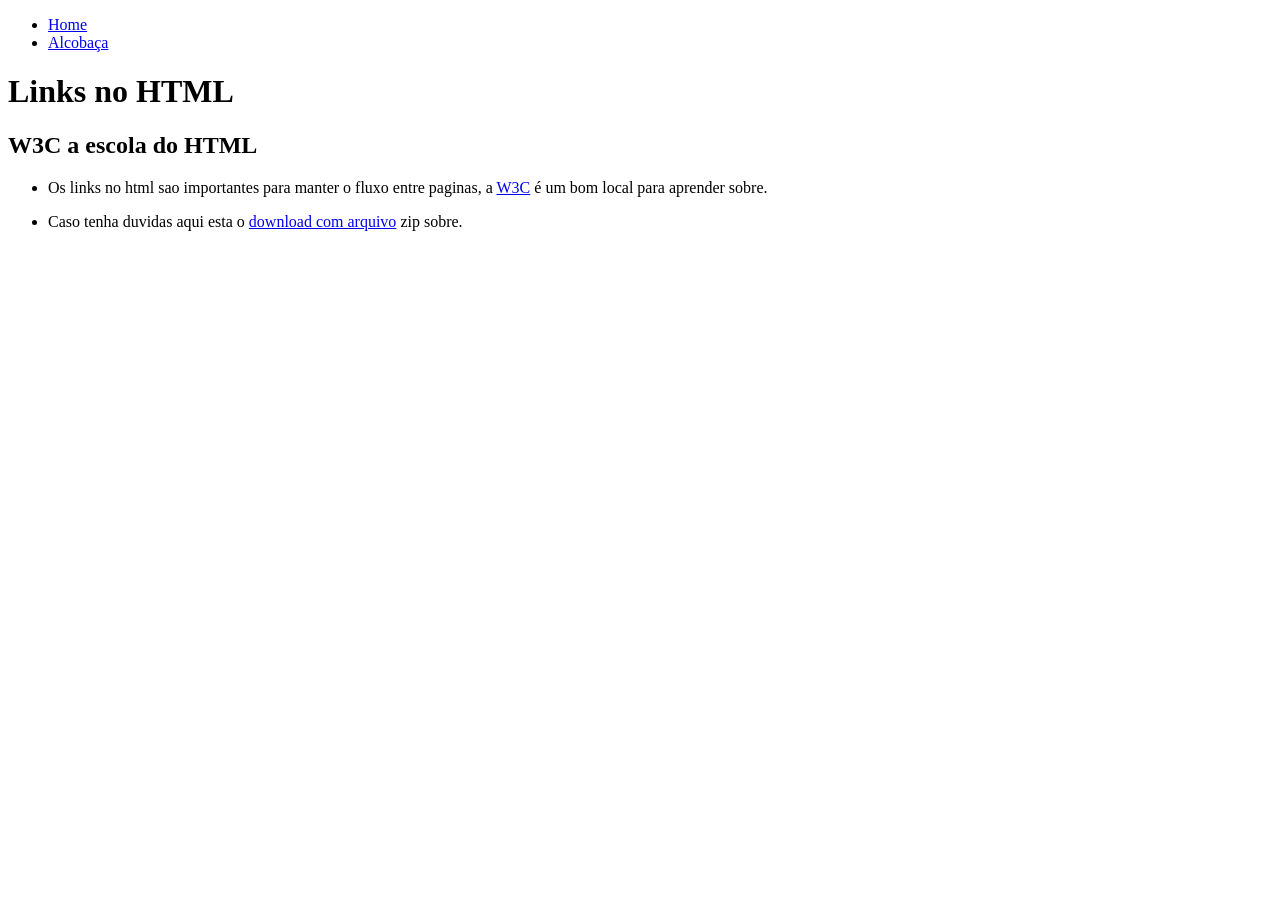
<file: aula08/index.html>
<!DOCTYPE html>

<html lang="pt-br">

<head>

    <meta charset="UTF-8">
    <meta name="viewport" content="width=device-width, initial-scale=1.0">
    <title>Links HTML</title>

</head>

<body>

    <nav>
        <ul>
            <li><a href="index.html">Home</a></li>
            <li><a href="alcobaca.html">Alcobaça</a></li>
        </ul>
    </nav>

    <h1>Links no HTML</h1>
    <h2>W3C a escola do HTML</h2>
    <ul>
    <li><p>Os links no html sao importantes para manter o fluxo entre paginas, a <a href="https://www.w3schools.com/html/html_links.asp">W3C</a> é um bom local para aprender sobre.</p></li>
    <li><p>Caso tenha duvidas aqui esta o <a href="download/zip/notasZip.txt" download="notasZip.zip">download com arquivo</a> zip sobre.</p></li>
    </ul>

</body>

</html>
</file>
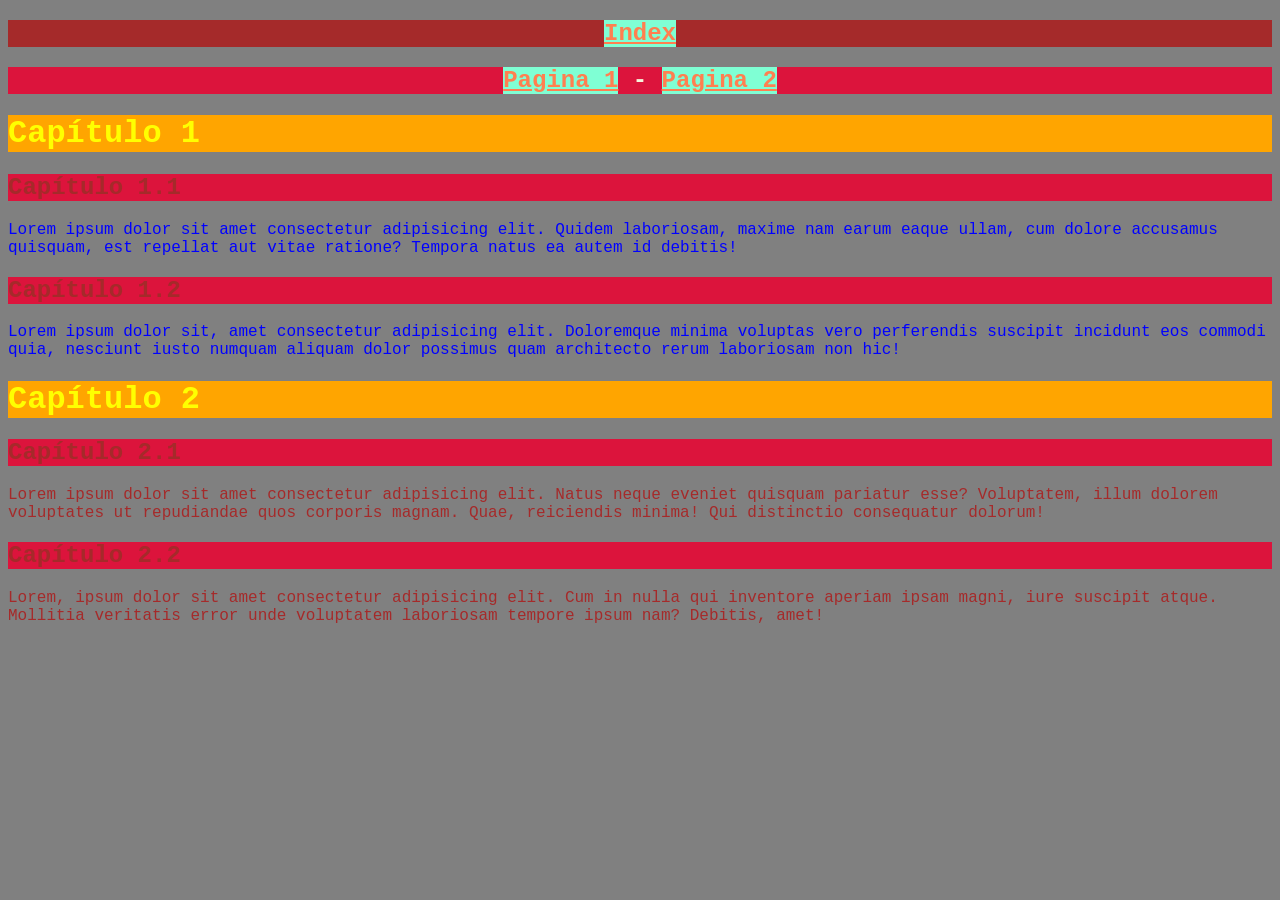
<file: aula10/index.html>
<!DOCTYPE html>

<html lang="pt-br">

<head>

    <meta charset="UTF-8">
    <meta name="viewport" content="width=device-width, initial-scale=1.0">
    <link rel="stylesheet" href="style.css">
    <title> aula10 </title>

</head>

<body style=" font-family: 'Courier New', Courier, monospace; background-color: gray;">

    <nav>

        <center><h1><a style=" font-size: 1em ; font-family: 'Courier New', Courier, monospace ; background-color: aquamarine ;color:coral;" href="index.html">Index</a></h1></center>

        <center><h2>
            <a  style=" font-size: 1em ;font-family: 'Courier New', Courier, monospace ; background-color: aquamarine ; color: coral;" href="pagina1.html">Pagina 1</a> -
            <a style=" font-size: 1em ;font-family: 'Courier New', Courier, monospace ; background-color: aquamarine ; color: coral;" href="pagina2.html">Pagina 2</a></h2></center>

    </nav>
    
    <h1 style="font-family: 'Courier New', Courier, monospace ;color: yellow; background-color: orange;" >Capítulo 1</h1>

    <h2 style="font-family: 'Courier New', Courier, monospace ;color:brown;">Capítulo 1.1</h2>

    <p style=" font-size: 1em ; font-family: 'Courier New', Courier, monospace ;color: blue;">Lorem ipsum dolor sit amet consectetur adipisicing elit. Quidem laboriosam, maxime nam earum eaque ullam, cum dolore accusamus quisquam, est repellat aut vitae ratione? Tempora natus ea autem id debitis!</p>

    <h2 style="font-family: 'Courier New', Courier, monospace ;color: brown;"> Capítulo 1.2</h2>

    <p style=" font-size: 1em ; font-family: 'Courier New', Courier, monospace ; color: blue;">Lorem ipsum dolor sit, amet consectetur adipisicing elit. Doloremque minima voluptas vero perferendis suscipit incidunt eos commodi quia, nesciunt iusto numquam aliquam dolor possimus quam architecto rerum laboriosam non hic!</p>

    <h1 style="font-family: 'Courier New', Courier, monospace ; color: yellow; background-color: orange;">Capítulo 2</h1>

    <h2 style="font-family: 'Courier New', Courier, monospace ; color: brown;">Capítulo 2.1</h2>

    <p style=" font-size: 1em ; font-family: 'Courier New', Courier, monospace ; color: brown;">Lorem ipsum dolor sit amet consectetur adipisicing elit. Natus neque eveniet quisquam pariatur esse? Voluptatem, illum dolorem voluptates ut repudiandae quos corporis magnam. Quae, reiciendis minima! Qui distinctio consequatur dolorum!</p>

    <h2 style="font-family: 'Courier New', Courier, monospace ; color: brown;">Capítulo 2.2</h2>

    <p style=" font-size: 1em ; font-family: 'Courier New', Courier, monospace ; color: brown;">Lorem, ipsum dolor sit amet consectetur adipisicing elit. Cum in nulla qui inventore aperiam ipsam magni, iure suscipit atque. Mollitia veritatis error unde voluptatem laboriosam tempore ipsum nam? Debitis, amet!</p>

</body>

</html>
</file>
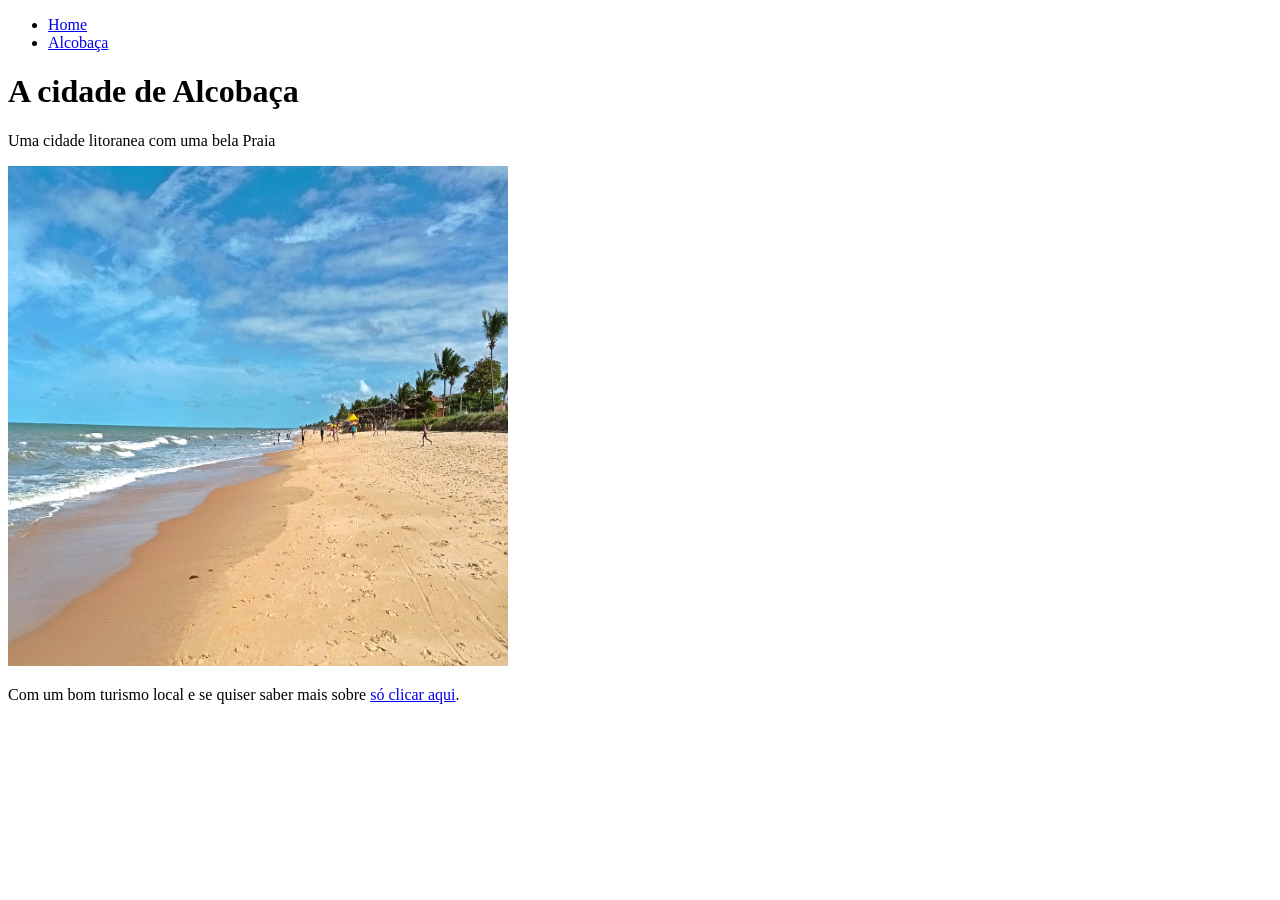
<file: aula08/alcobaca.html>
<!DOCTYPE html>

<html lang="pt-br">

<head>

    <meta charset="UTF-8">
    <meta name="viewport" content="width=device-width, initial-scale=1.0">
    <title>Alcobaça</title>

</head>

<body>
        <nav>
        <ul>
            <li><a href="index.html">Home</a></li>
            <li><a href="alcobaca.html">Alcobaça</a></li>
        </ul>
    </nav>

    <h1>A cidade de Alcobaça</h1>
    <p>Uma cidade litoranea com uma bela Praia</p>
    <img src="imagem/Trecho_da_Praia_de_Alcobaça_BA.jpg" alt="" width="500px" height="500px">
    <p>Com um bom turismo local e se quiser saber mais sobre <a href="download/doc/notasDoc.txt" download="notasDoc.doc"> só clicar aqui</a>.</p>

</body>

</html>
</file>
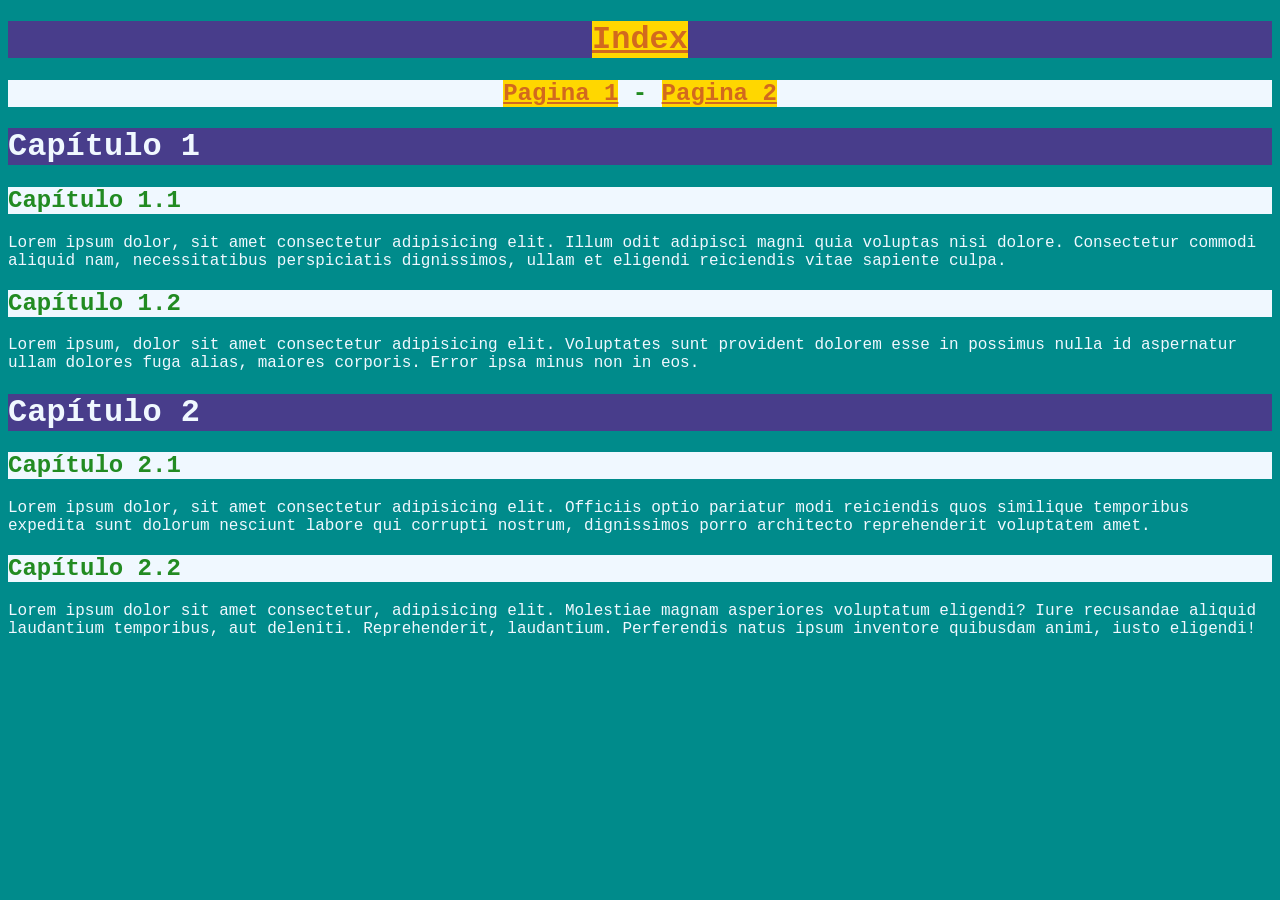
<file: aula10/pagina1.html>
<!DOCTYPE html>

<html lang="pt-br">

<head>

    <meta charset="UTF-8">
    <meta name="viewport" content="width=device-width, initial-scale=1.0">
    <link rel="stylesheet" href="style.css">

    <style>

        body {
            background-color: darkcyan;
            font-family: 'Courier New', Courier, monospace;
            font-size: 1em;
        }

        a {
            background-color:gold;
            color:chocolate;
        }

        h1 {
            color: aliceblue;
            background-color: darkslateblue;
        }

        h2 {
            color: forestgreen;
            background-color: aliceblue;
        }

        p {
            color: aliceblue;
        }

    </style>

    <title> aula10 </title>

</head>

<body>
    
       <center><h1><a href="index.html">Index</a></h1></center>

        <center>
            <h2> 
                <a href="pagina1.html">Pagina 1</a> -
                <a href="pagina2.html">Pagina 2</a>
            </h2>
        </center>

        <h1>Capítulo 1</h1>

        <h2>Capítulo 1.1</h2>

        <p>Lorem ipsum dolor, sit amet consectetur adipisicing elit. Illum odit adipisci magni quia voluptas nisi dolore. Consectetur commodi aliquid nam, necessitatibus perspiciatis dignissimos, ullam et eligendi reiciendis vitae sapiente culpa.</p>

        <h2>Capítulo 1.2</h2>

        <p>Lorem ipsum, dolor sit amet consectetur adipisicing elit. Voluptates sunt provident dolorem esse in possimus nulla id aspernatur ullam dolores fuga alias, maiores corporis. Error ipsa minus non in eos.</p>

        <h1>Capítulo 2</h1>

        <h2>Capítulo 2.1</h2>

        <p>Lorem ipsum dolor, sit amet consectetur adipisicing elit. Officiis optio pariatur modi reiciendis quos similique temporibus expedita sunt dolorum nesciunt labore qui corrupti nostrum, dignissimos porro architecto reprehenderit voluptatem amet.</p>

        <h2>Capítulo 2.2</h2>

        <p>Lorem ipsum dolor sit amet consectetur, adipisicing elit. Molestiae magnam asperiores voluptatum eligendi? Iure recusandae aliquid laudantium temporibus, aut deleniti. Reprehenderit, laudantium. Perferendis natus ipsum inventore quibusdam animi, iusto eligendi!</p>

</body>

</html>
</file>
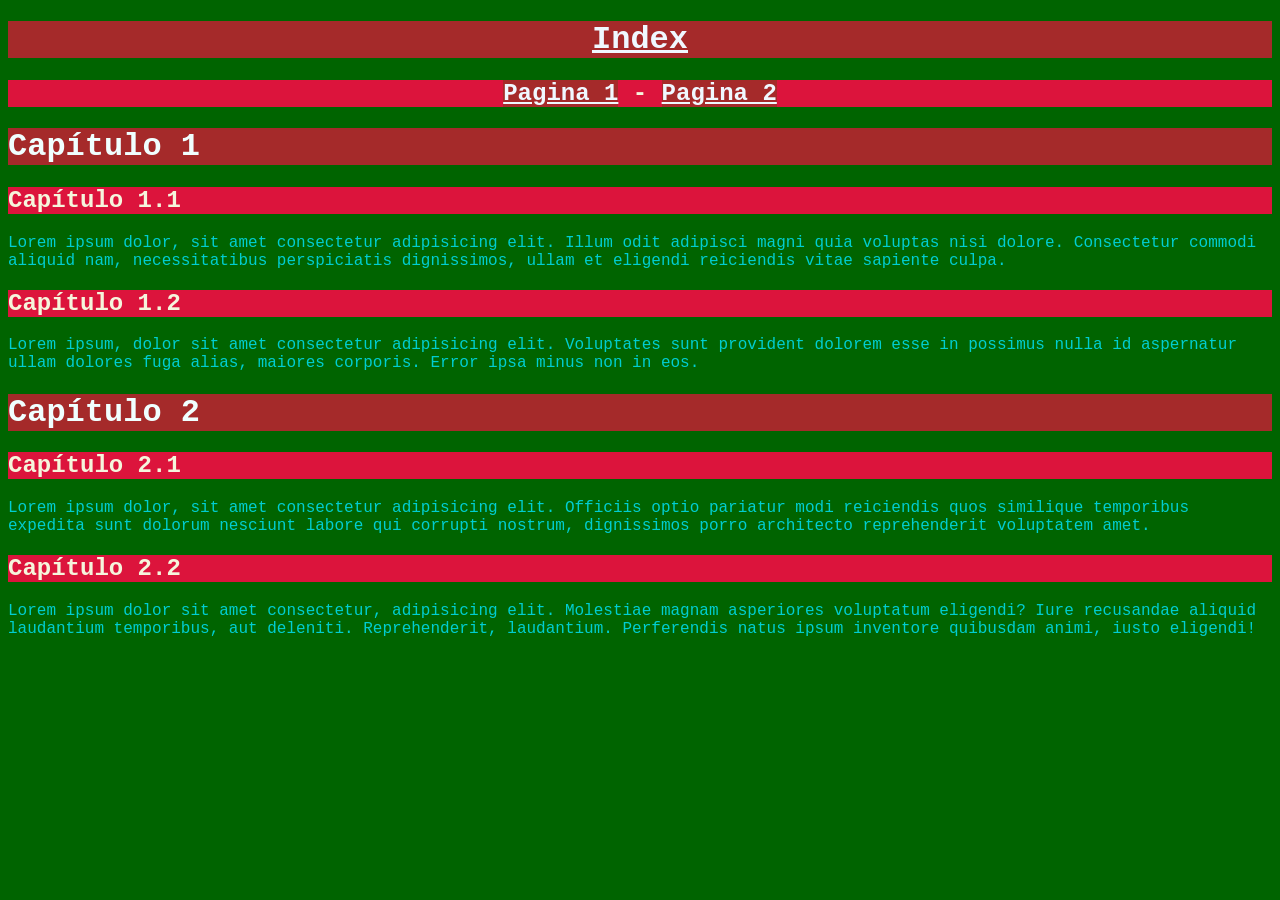
<file: aula10/pagina2.html>
<!DOCTYPE html>

<html lang="pt-br">

<head>

    <meta charset="UTF-8">
    <meta name="viewport" content="width=device-width, initial-scale=1.0">
    <link rel="stylesheet" href="style.css">
    <title> aula10 </title>

</head>

<body>
    
       <center><h1><a href="index.html">Index</a></h1></center>

        <center>
            <h2> 
                <a href="pagina1.html">Pagina 1</a> -
                <a href="pagina2.html">Pagina 2</a>
            </h2>
        </center>

        <h1>Capítulo 1</h1>

        <h2>Capítulo 1.1</h2>

        <p>Lorem ipsum dolor, sit amet consectetur adipisicing elit. Illum odit adipisci magni quia voluptas nisi dolore. Consectetur commodi aliquid nam, necessitatibus perspiciatis dignissimos, ullam et eligendi reiciendis vitae sapiente culpa.</p>

        <h2>Capítulo 1.2</h2>

        <p>Lorem ipsum, dolor sit amet consectetur adipisicing elit. Voluptates sunt provident dolorem esse in possimus nulla id aspernatur ullam dolores fuga alias, maiores corporis. Error ipsa minus non in eos.</p>

        <h1>Capítulo 2</h1>

        <h2>Capítulo 2.1</h2>

        <p>Lorem ipsum dolor, sit amet consectetur adipisicing elit. Officiis optio pariatur modi reiciendis quos similique temporibus expedita sunt dolorum nesciunt labore qui corrupti nostrum, dignissimos porro architecto reprehenderit voluptatem amet.</p>

        <h2>Capítulo 2.2</h2>

        <p>Lorem ipsum dolor sit amet consectetur, adipisicing elit. Molestiae magnam asperiores voluptatum eligendi? Iure recusandae aliquid laudantium temporibus, aut deleniti. Reprehenderit, laudantium. Perferendis natus ipsum inventore quibusdam animi, iusto eligendi!</p>

</body>

</html>
</file>
<file: aula10/style.css>
body {
    font-family: 'Courier New', Courier, monospace;
    font-size: 1em;
    background-color: darkgreen;
}

a {
    background-color: brown;
    color: aliceblue;
}

h1 {
    background-color: brown;
    color: azure;
}

h2 {
    background-color: crimson;
    color: beige;
}

p {
    color: darkturquoise;
}
</file>
